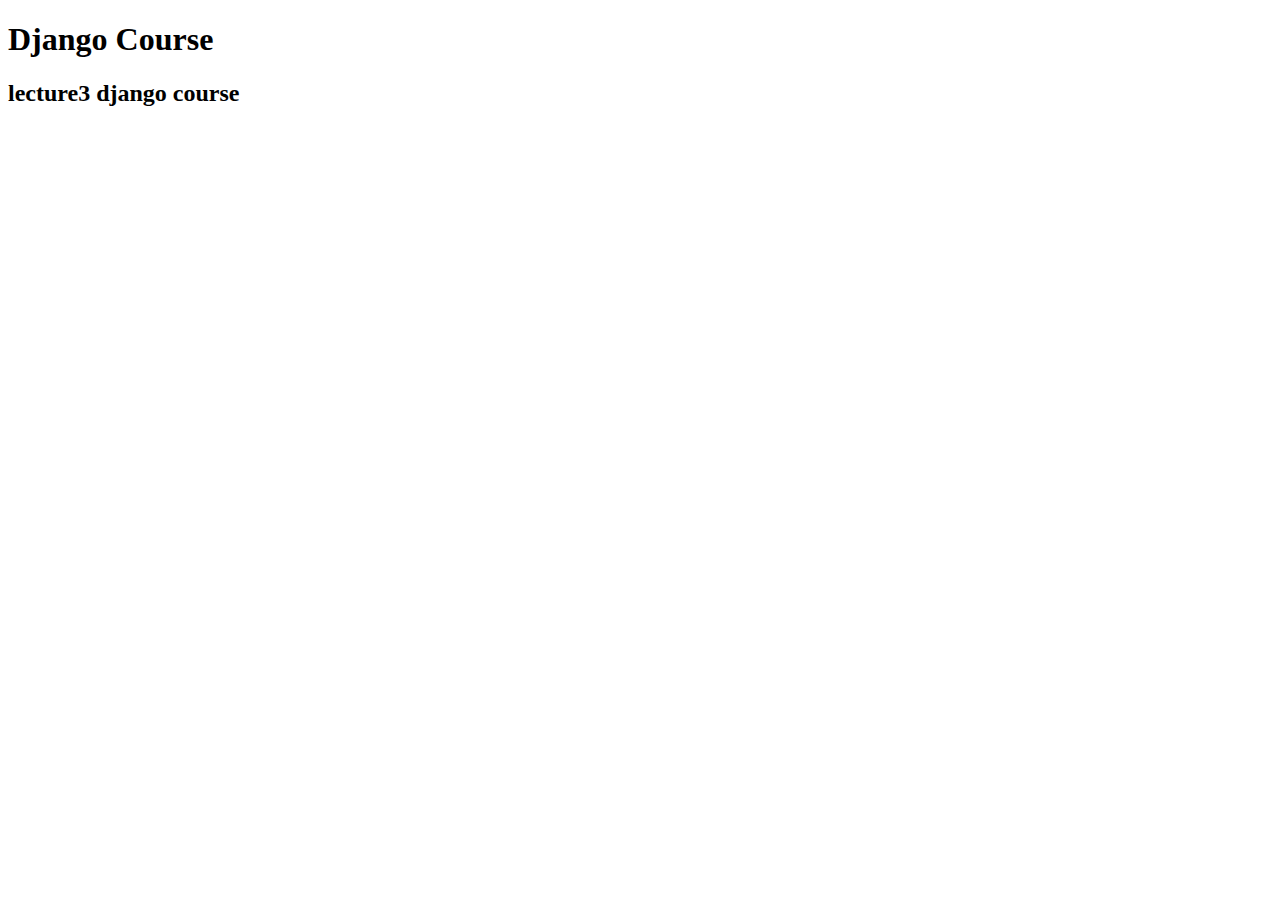
<file: hello/templates/hello/index.html>
<!DOCTYPE html>
<html lang="en">
<head>
  <meta charset="UTF-8">
  <meta http-equiv="X-UA-Compatible" content="IE=edge">
  <meta name="viewport" content="width=device-width, initial-scale=1.0">
  <title>Django Course</title>
</head>
<body>
  <h1>Django Course</h1>
  <h2>lecture3 django course</h2>
</body>
</html>
</file>
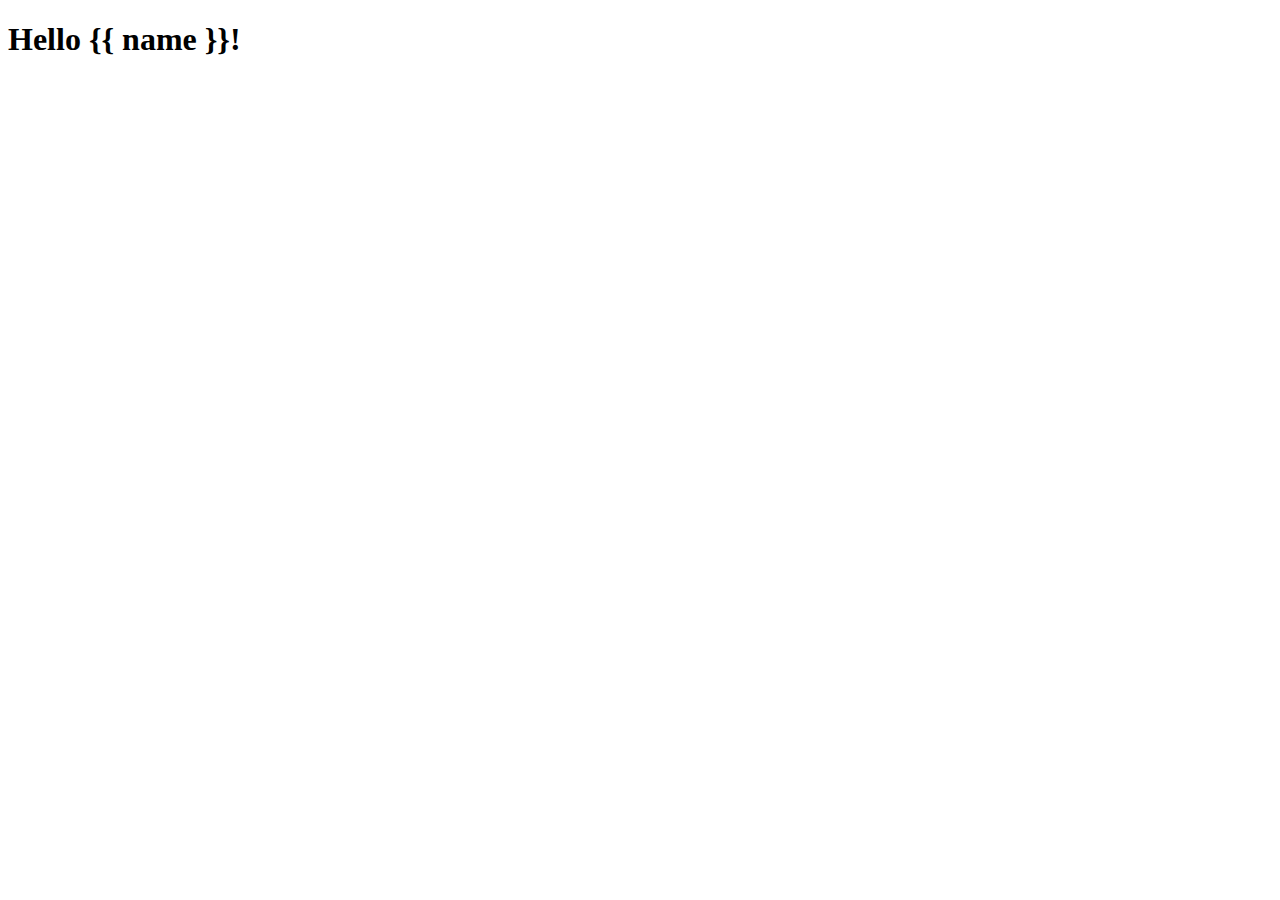
<file: hello/templates/hello/greet.html>
<!DOCTYPE html>
<html lang="en">
<head>
  <meta charset="UTF-8">
  <meta http-equiv="X-UA-Compatible" content="IE=edge">
  <meta name="viewport" content="width=device-width, initial-scale=1.0">
  <title>Greet</title>
</head>
<body>
  <h1>Hello {{ name }}!</h1>
</body>
</html>
</file>
